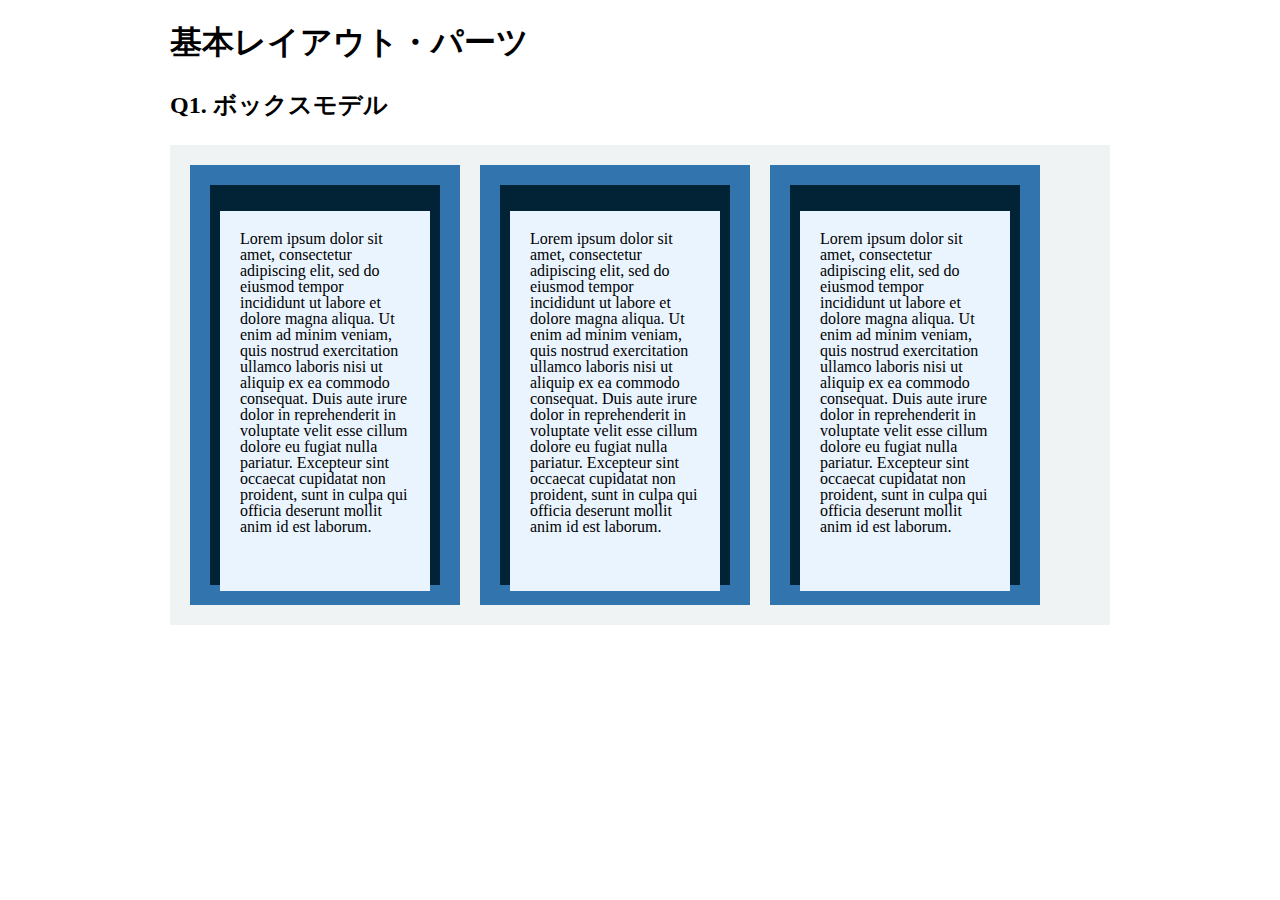
<file: layout_parts/q1/index.html>
<!DOCTYPE html>
<html>
  <head>
    <meta charset="utf-8">
    <meta http-equiv="X-UA-Compatible" content="IE=edge">
    <meta name="viewport" content="width=device-width, initial-scale=1.0, maximum-scale=1.0, user-scalable=no">
    <meta name="format-detection" content="telephone=no">
    <title>基本レイアウト・パーツ</title>
    <link rel="stylesheet" href="http://gizumo-inc.github.io/sample/front-lesson/layout_parts_new/assets/css/reset.css">
    <link rel="stylesheet" href="http://gizumo-inc.github.io/sample/front-lesson/layout_parts_new/assets/css/base.css">
    <link rel="stylesheet" href="css/style.css">
  </head>
  <body>
    <div class="wrapper">
      <h1 class="title">基本レイアウト・パーツ</h1>
      <h2 class="headline">
        <p class="headline__text">Q1. ボックスモデル</p>
      </h2>
      <div class="box">
        <!-- 回答はクラスq1の要素の中に書いてね -->
        <!-- すでについてるクラスにはstyleを指定しない。styleをつける場合は自分で新たにクラスをつけること -->
        <div class="q1 q1__content clearfix">
        <div class="blue">
          <div class="q1__content__box">
            <p class="q1__content__text">Lorem ipsum dolor sit amet, consectetur adipiscing elit, sed do eiusmod tempor incididunt ut labore et dolore magna aliqua. Ut enim ad minim veniam, quis nostrud exercitation ullamco laboris nisi ut aliquip ex ea commodo consequat. Duis aute irure dolor in reprehenderit in voluptate velit esse cillum dolore eu fugiat nulla pariatur. Excepteur sint occaecat cupidatat non proident, sunt in culpa qui officia deserunt mollit anim id est laborum.</p>

          </div>
        </div>
        <div class="blue">
          <div class="q1__content__box">
            <p class="q1__content__text">Lorem ipsum dolor sit amet, consectetur adipiscing elit, sed do eiusmod tempor incididunt ut labore et dolore magna aliqua. Ut enim ad minim veniam, quis nostrud exercitation ullamco laboris nisi ut aliquip ex ea commodo consequat. Duis aute irure dolor in reprehenderit in voluptate velit esse cillum dolore eu fugiat nulla pariatur. Excepteur sint occaecat cupidatat non proident, sunt in culpa qui officia deserunt mollit anim id est laborum.</p>

          </div>
        </div>
        <div class="blue">
          <div class="q1__content__box">
            <p class="q1__content__text">Lorem ipsum dolor sit amet, consectetur adipiscing elit, sed do eiusmod tempor incididunt ut labore et dolore magna aliqua. Ut enim ad minim veniam, quis nostrud exercitation ullamco laboris nisi ut aliquip ex ea commodo consequat. Duis aute irure dolor in reprehenderit in voluptate velit esse cillum dolore eu fugiat nulla pariatur. Excepteur sint occaecat cupidatat non proident, sunt in culpa qui officia deserunt mollit anim id est laborum.</p>

          </div>
        </div>
        </div>
        <!-- 回答はクラスq1の要素の中に書いてね -->
      </div>
    </div>
  </body>
</html>
</file>
<file: layout_parts/q1/css/style.css>
@charset "UTF8";

.clearfix::after {
  displry :block;
  content :"";
  clear :both;
}

/* 回答はここに書いてね */

.wrapper {
  width:940px;
  margin: 0 auto;
}


.q1__content {

  background-color: #eff3f4;
  width: 940px;
  height: 480px;
}



.q1__content__box {
  height: 400px;
  width: 230px;
  background-color: #022336;
  position: relative;
  float: left;
  margin-top: 20px;
  margin-left: 20px;
  border: solid;
  border-width: 20px;
  border-color: #3274ae;
}

.q1__content__text {
  height: 340px;
  width: 170px;
  background-color: #eaf4ff;
  position: absolute;
  top: 10px;
  left:10px;
  float: left;
  padding: 20px;
  font-size: 16px;
  line-height: 16px;
}
/* 回答はここに書いてね */
</file>
